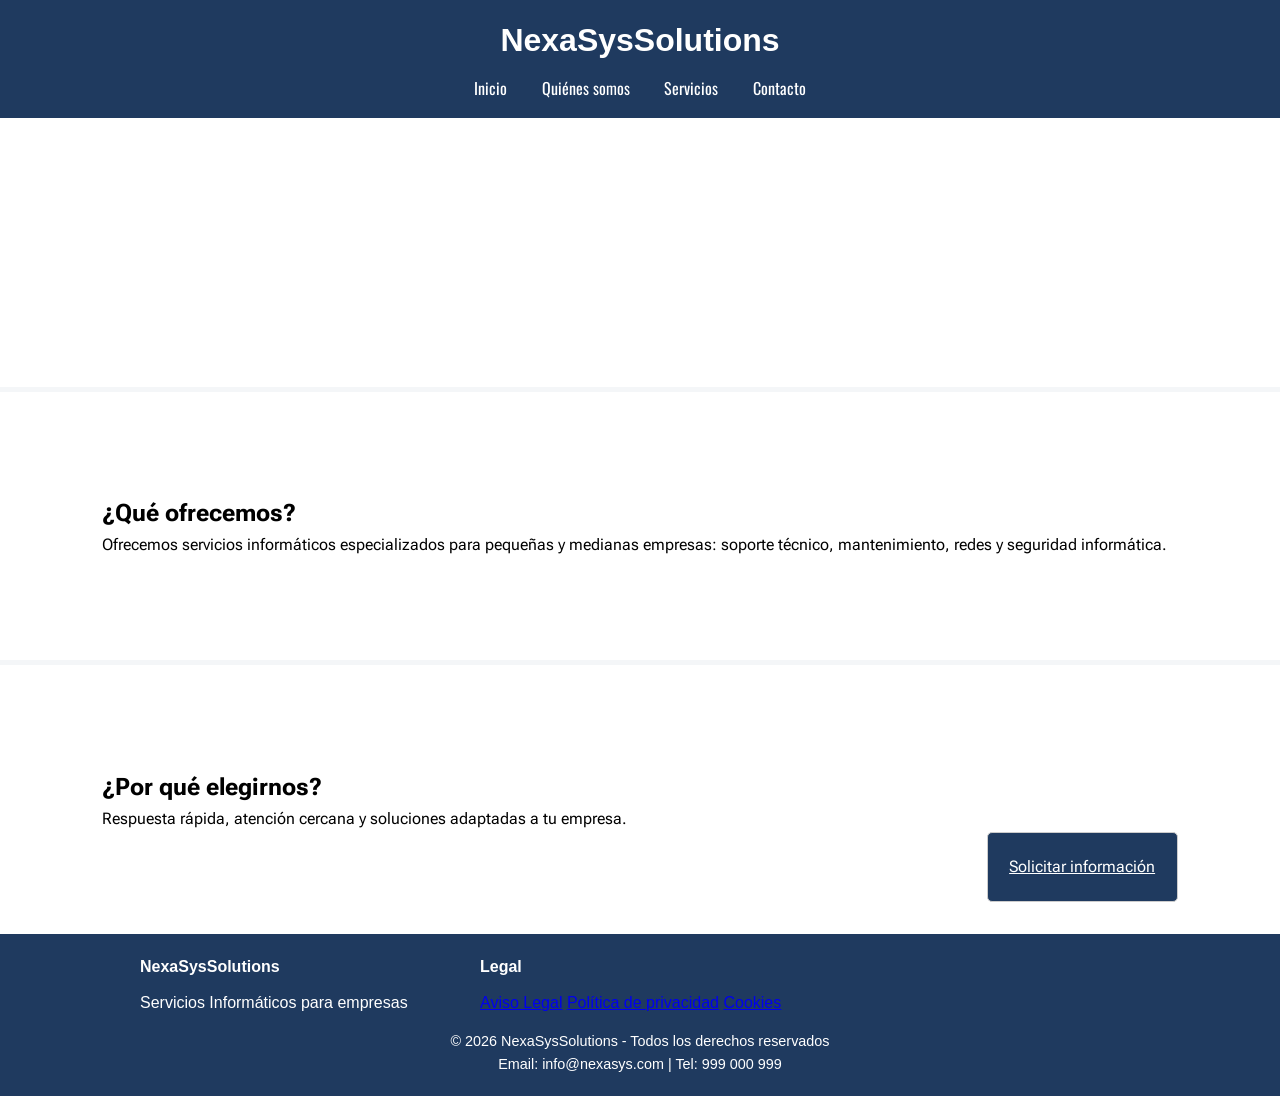
<file: index.html>
<!DOCTYPE HTML>
<html lang ="es">
<head>
<link rel="preconnect" href="https://fonts.googleapis.com">
<link rel="preconnect" href="https://fonts.gstatic.com" crossorigin>
<link href="https://fonts.googleapis.com/css2?family=Oswald:wght@200..700&display=swap" rel="stylesheet">
<link rel="preconnect" href="https://fonts.googleapis.com">
<link rel="preconnect" href="https://fonts.gstatic.com" crossorigin>
<link href="https://fonts.googleapis.com/css2?family=Roboto+Flex:opsz,wght,XOPQ,XTRA,YOPQ,YTDE,YTFI,YTLC,YTUC@8..144,100..1000,96,468,79,-203,738,514,712&display=swap" rel="stylesheet">
  <meta name="viewport" content="width=device-width, initial-scale=1.0">
  <meta charset="UTF-8">
  <title>NexaSysSolutions</title>
  <link rel="stylesheet" href="estilos.css">
</head>
<body>
  <header>
    <h1>NexaSysSolutions</h1>
    <nav>
      <a href="index.html">Inicio</a>
      <a href="presentacion.html">Quiénes somos</a>
      <a href="servicios.html">Servicios</a>
      <a href="contacto.html">Contacto</a>
    </nav>
  </header>
<section class="hero">
    <h2>Tu departamento IT de confianza</h2>
    <p>Ayudamos a empresas a mantener sus sistemas seguros, eficientes y operativos.</p>
</section>
  <section class="hero2">
    <h2>¿Qué ofrecemos?</h2>
    <p>Ofrecemos servicios informáticos especializados para pequeñas y medianas empresas: soporte técnico, mantenimiento, redes y seguridad informática.</p>
  </section>
  <section class="beneficios">
  <h2>¿Por qué elegirnos?</h2>
  <p>Respuesta rápida, atención cercana y soluciones adaptadas a tu empresa.</p>
 <a href="contacto.html" class="btn">Solicitar información</a>
</section>
<footer>
  
  <div class="footer-container">
    
    <div>
      <h4>NexaSysSolutions</h4>
      <p>Servicios Informáticos para empresas</p>
    </div>
    
  <div>
    <h4>Legal</h4>
    <a href="#">Aviso Legal</a>
    <a href="#">Política de privacidad</a>
    <a href="#">Cookies</a>
  </div> 
  </div>
  
<div class="footer-bottom">
  <p>© 2026 NexaSysSolutions - Todos los derechos reservados</p>
  <p>Email: info@nexasys.com | Tel: 999 000 999</p>
</div>
</footer>
</body>
</html>
</file>
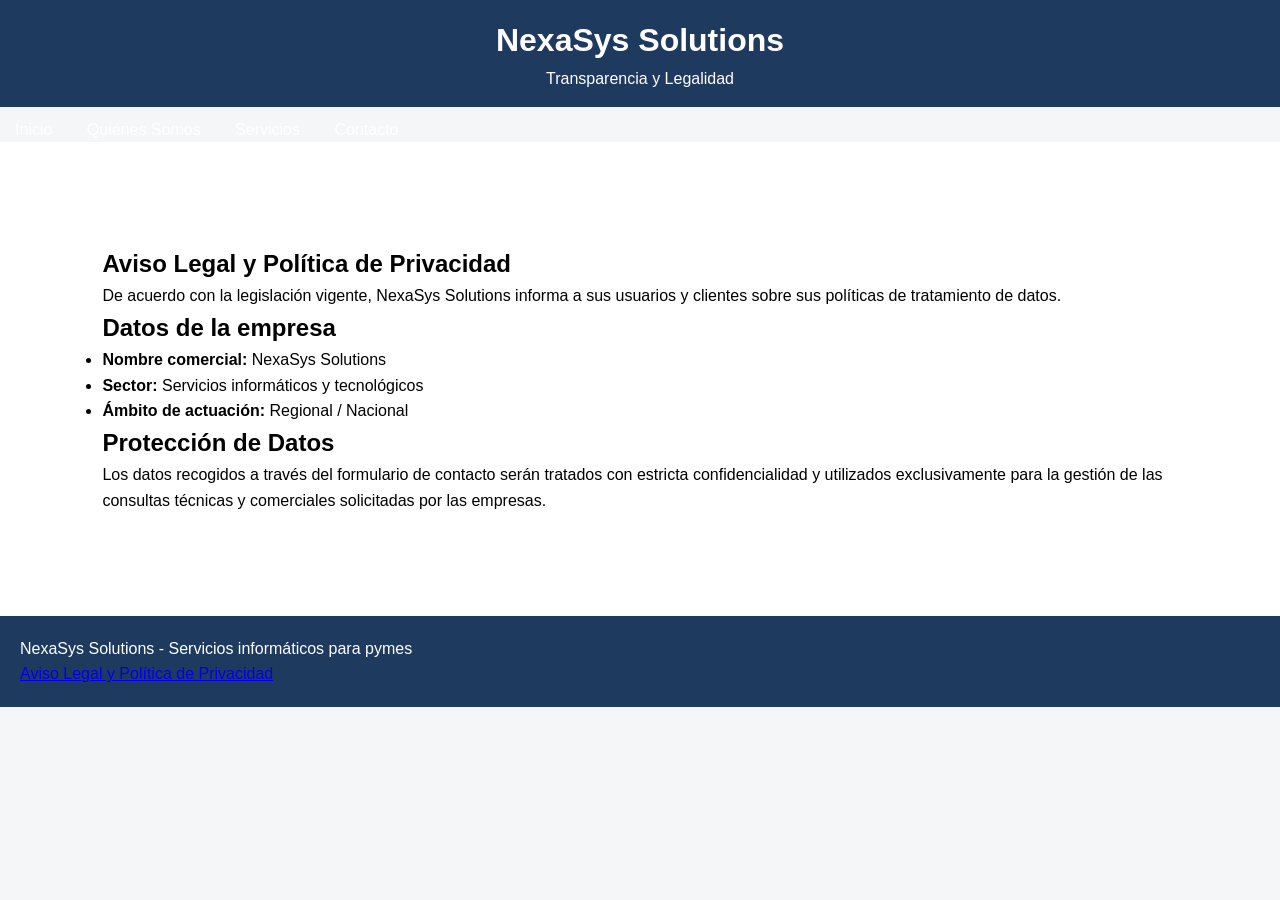
<file: Aviso Legal.html>
<!DOCTYPE html>
<html lang="es">
<head>
    <meta charset="UTF-8">
    <title>Aviso Legal - NexaSys Solutions</title>
    <link rel="stylesheet" href="estilos.css">
</head>
<body>
    <header class="encabezado-principal">
        <h1>NexaSys Solutions</h1>
        <p>Transparencia y Legalidad</p>
    </header>
    
    <nav class="barra-navegacion">
        <a class="enlace-navegacion" href="inicio.html">Inicio</a>
        <a class="enlace-navegacion" href="quienes-somos.html">Quiénes Somos</a>
        <a class="enlace-navegacion" href="servicios.html">Servicios</a>
        <a class="enlace-navegacion" href="contacto.html">Contacto</a>
    </nav>

    <main class="contenedor-principal">
        <h2 class="titulo-seccion">Aviso Legal y Política de Privacidad</h2>
        <p>De acuerdo con la legislación vigente, NexaSys Solutions informa a sus usuarios y clientes sobre sus políticas de tratamiento de datos.</p>
        
        <h2 class="titulo-seccion">Datos de la empresa</h2>
        <ul class="lista-elementos">
            <li><strong>Nombre comercial:</strong> NexaSys Solutions</li>
            <li><strong>Sector:</strong> Servicios informáticos y tecnológicos</li>
            <li><strong>Ámbito de actuación:</strong> Regional / Nacional</li>
        </ul>
        
        <h2 class="titulo-seccion">Protección de Datos</h2>
        <p>Los datos recogidos a través del formulario de contacto serán tratados con estricta confidencialidad y utilizados exclusivamente para la gestión de las consultas técnicas y comerciales solicitadas por las empresas.</p>
    </main>

    <footer class="pie-pagina">
        <p>NexaSys Solutions - Servicios informáticos para pymes</p>
        <a class="enlace-pie" href="aviso-legal.html">Aviso Legal y Política de Privacidad</a>
    </footer>
</body>
</html>
</file>
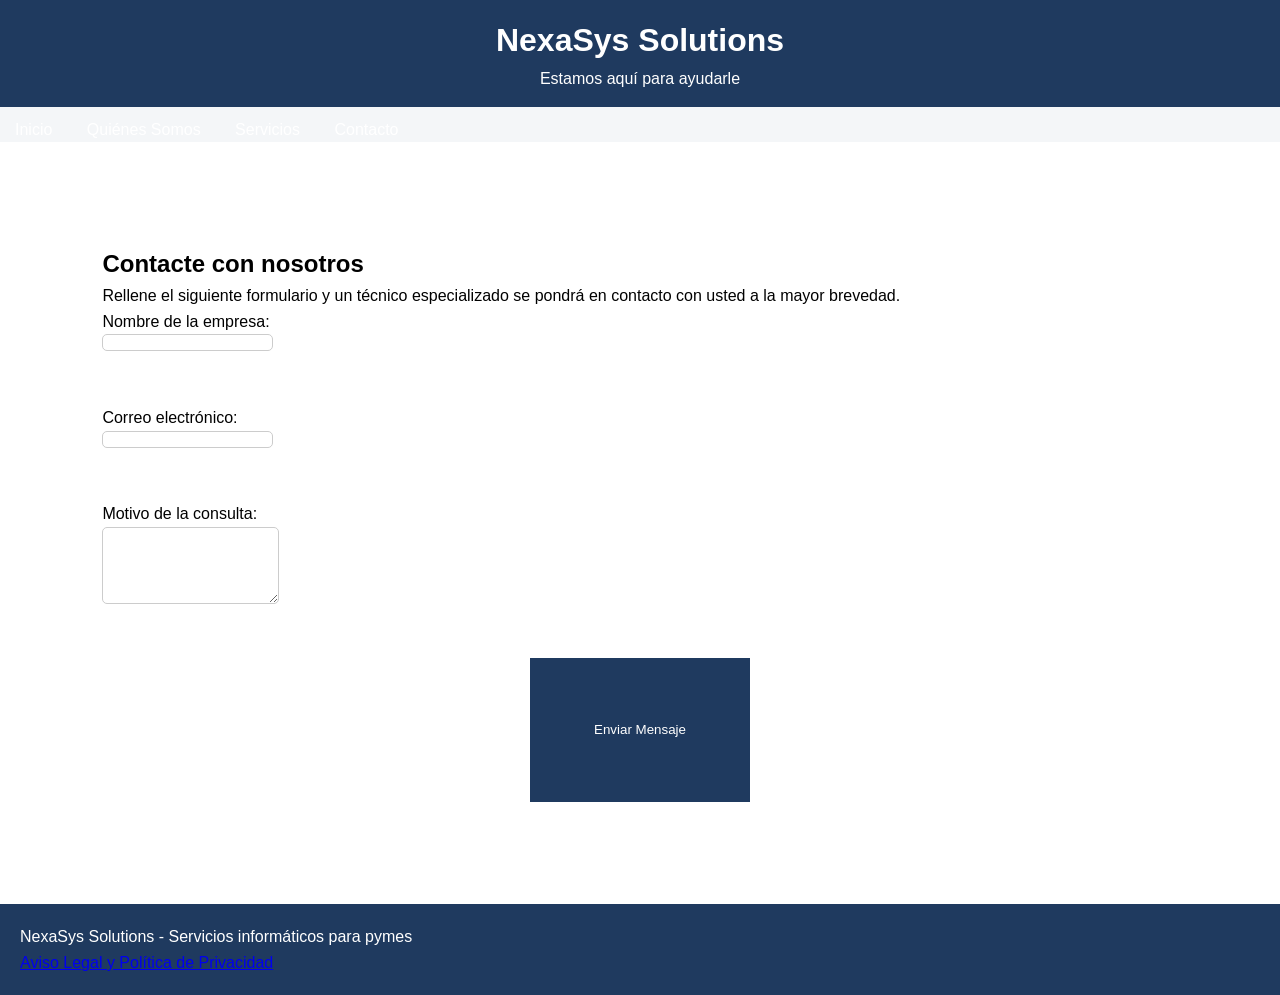
<file: Conacto.html>
<!DOCTYPE html>
<html lang="es">
<head>
    <meta charset="UTF-8">
    <title>Contacto - NexaSys Solutions</title>
    <link rel="stylesheet" href="estilos.css">
</head>
<body>
    <header class="encabezado-principal">
        <h1>NexaSys Solutions</h1>
        <p>Estamos aquí para ayudarle</p>
    </header>
    
    <nav class="barra-navegacion">
        <a class="enlace-navegacion" href="inicio.html">Inicio</a>
        <a class="enlace-navegacion" href="quienes-somos.html">Quiénes Somos</a>
        <a class="enlace-navegacion" href="servicios.html">Servicios</a>
        <a class="enlace-navegacion" href="contacto.html">Contacto</a>
    </nav>

    <main class="contenedor-principal">
        <h2 class="titulo-seccion">Contacte con nosotros</h2>
        <p>Rellene el siguiente formulario y un técnico especializado se pondrá en contacto con usted a la mayor brevedad.</p>

        <form class="formulario-contacto" action="#" method="post">
            <div class="grupo-formulario">
                <label class="etiqueta-campo" for="nombre-empresa">Nombre de la empresa:</label>
                <input class="campo-texto" type="text" id="nombre-empresa" name="nombre-empresa" required>
            </div>
            
            <div class="grupo-formulario">
                <label class="etiqueta-campo" for="correo-electronico">Correo electrónico:</label>
                <input class="campo-texto" type="email" id="correo-electronico" name="correo-electronico" required>
            </div>
            
            <div class="grupo-formulario">
                <label class="etiqueta-campo" for="motivo-consulta">Motivo de la consulta:</label>
                <textarea class="campo-texto" id="motivo-consulta" name="motivo-consulta" rows="5" required></textarea>
            </div>
            
            <button class="boton-enviar" type="submit">Enviar Mensaje</button>
        </form>
    </main>

    <footer class="pie-pagina">
        <p>NexaSys Solutions - Servicios informáticos para pymes</p>
        <a class="enlace-pie" href="aviso-legal.html">Aviso Legal y Política de Privacidad</a>
    </footer>
</body>
</html>
</file>
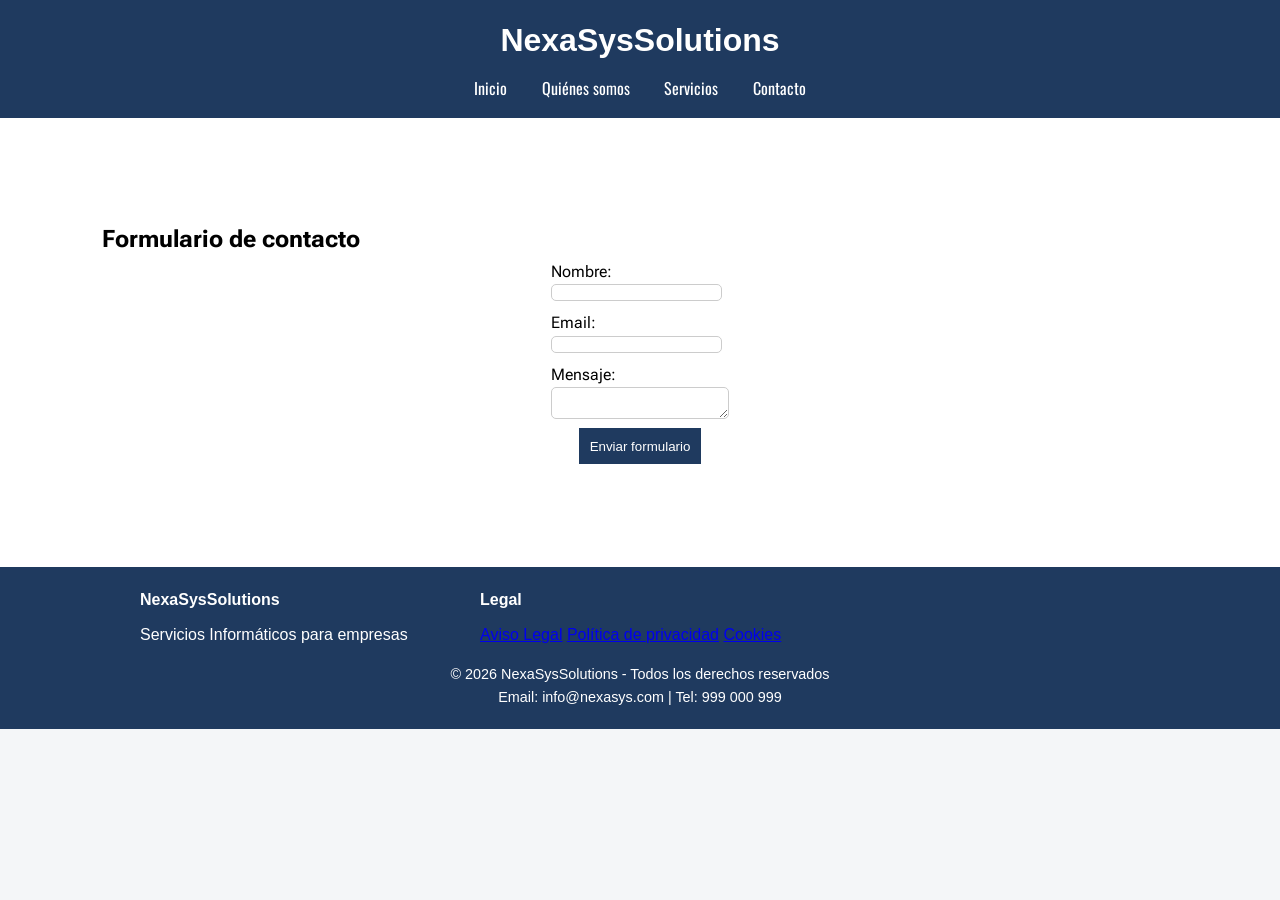
<file: contacto.html>
<!DOCTYPE HTML>
<html lang ="es">
<head>
<link rel="preconnect" href="https://fonts.googleapis.com">
<link rel="preconnect" href="https://fonts.gstatic.com" crossorigin>
<link href="https://fonts.googleapis.com/css2?family=Oswald:wght@200..700&display=swap" rel="stylesheet">
<link rel="preconnect" href="https://fonts.googleapis.com">
<link rel="preconnect" href="https://fonts.gstatic.com" crossorigin>
<link href="https://fonts.googleapis.com/css2?family=Roboto+Flex:opsz,wght,XOPQ,XTRA,YOPQ,YTDE,YTFI,YTLC,YTUC@8..144,100..1000,96,468,79,-203,738,514,712&display=swap" rel="stylesheet">
    <meta name="viewport" content="width=device-width, initial-scale=1.0">
    <link rel ="stylesheet" href="estilos.css">
    <meta charset="UTF-8">
    <title>NexaSysSolutions</title>
</head>
    <body>
<header>
    <h1>NexaSysSolutions</h1>
    <nav>
        <a href="index.html">Inicio</a>
        <a href="presentacion.html">Quiénes somos</a>
        <a href="servicios.html">Servicios</a>
        <a href="contacto.html">Contacto</a>
    </nav>
</header>
<main>
    <h2>Formulario de contacto</h2>
    <div class="formulario">
    <form>
        <label>Nombre:</label>
        <input type="text" required>
        <label>Email:</label>
        <input type="email" required>
        <label>Mensaje:</label>
        <textarea required></textarea>
        <button type="submit">Enviar formulario</button>
    </form>
    </div>
</main>
<footer>
      <div class="footer-container">
    <div>
      <h4>NexaSysSolutions</h4>
      <p>Servicios Informáticos para empresas</p>
    </div>
  <div>
    <h4>Legal</h4>
    <a href="#">Aviso Legal</a>
    <a href="#">Política de privacidad</a>
    <a href="#">Cookies</a>
  </div> 
  </div>
<div class="footer-bottom">
  <p>© 2026 NexaSysSolutions - Todos los derechos reservados</p>
  <p>Email: info@nexasys.com | Tel: 999 000 999</p>
</div>
</footer>
</body>
</html>
</file>
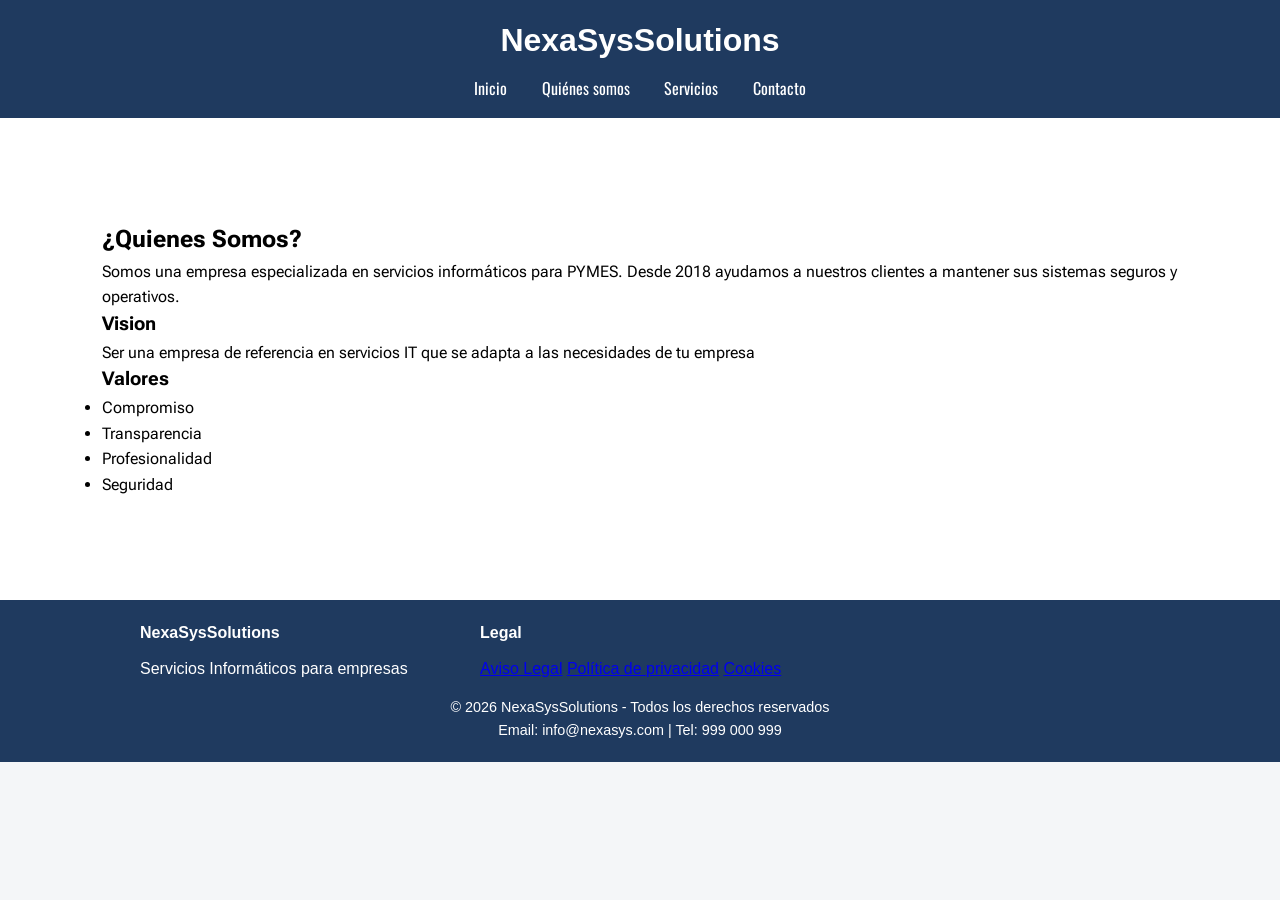
<file: presentacion.html>
<!DOCTYPE HTML>
<html lang ="es">
<head>
<link rel="preconnect" href="https://fonts.googleapis.com">
<link rel="preconnect" href="https://fonts.gstatic.com" crossorigin>
<link href="https://fonts.googleapis.com/css2?family=Oswald:wght@200..700&display=swap" rel="stylesheet">
<link rel="preconnect" href="https://fonts.googleapis.com">
<link rel="preconnect" href="https://fonts.gstatic.com" crossorigin>
<link href="https://fonts.googleapis.com/css2?family=Roboto+Flex:opsz,wght,XOPQ,XTRA,YOPQ,YTDE,YTFI,YTLC,YTUC@8..144,100..1000,96,468,79,-203,738,514,712&display=swap" rel="stylesheet">
  <meta name="viewport" content="width=device-width, initial-scale=1.0">
  <meta charset="UTF-8">
  <title>NexaSysSolutions</title>
  <link rel="stylesheet" href="estilos.css">
</head>
<body>
  <header>
    <h1>NexaSysSolutions</h1>
    <nav>
      <a href="index.html">Inicio</a>
      <a href="presentacion.html">Quiénes somos</a>
      <a href="servicios.html">Servicios</a>
      <a href="contacto.html">Contacto</a>
    </nav>
  </header>
<main>
  <h2>¿Quienes Somos?</h2>
  <p>Somos una empresa especializada en servicios informáticos para PYMES. Desde 2018 ayudamos a nuestros clientes a mantener sus sistemas seguros y operativos.
</p>
  <h3>Vision</h3>
  <p>Ser una empresa de referencia en servicios IT que se adapta a las necesidades de tu empresa</p>
  <h3>Valores</h3>
  <ul>
    <li>Compromiso</li>
    <li>Transparencia</li>
    <li>Profesionalidad</li>
    <li>Seguridad</li>
  </ul>
</main>
</body>
<footer>
    <div class="footer-container">
    <div>
      <h4>NexaSysSolutions</h4>
      <p>Servicios Informáticos para empresas</p>
    </div>
  <div>
    <h4>Legal</h4>
    <a href="#">Aviso Legal</a>
    <a href="#">Política de privacidad</a>
    <a href="#">Cookies</a>
  </div> 
  </div>
<div class="footer-bottom">
  <p>© 2026 NexaSysSolutions - Todos los derechos reservados</p>
  <p>Email: info@nexasys.com | Tel: 999 000 999</p>
</div>
</footer>
</html>
</file>
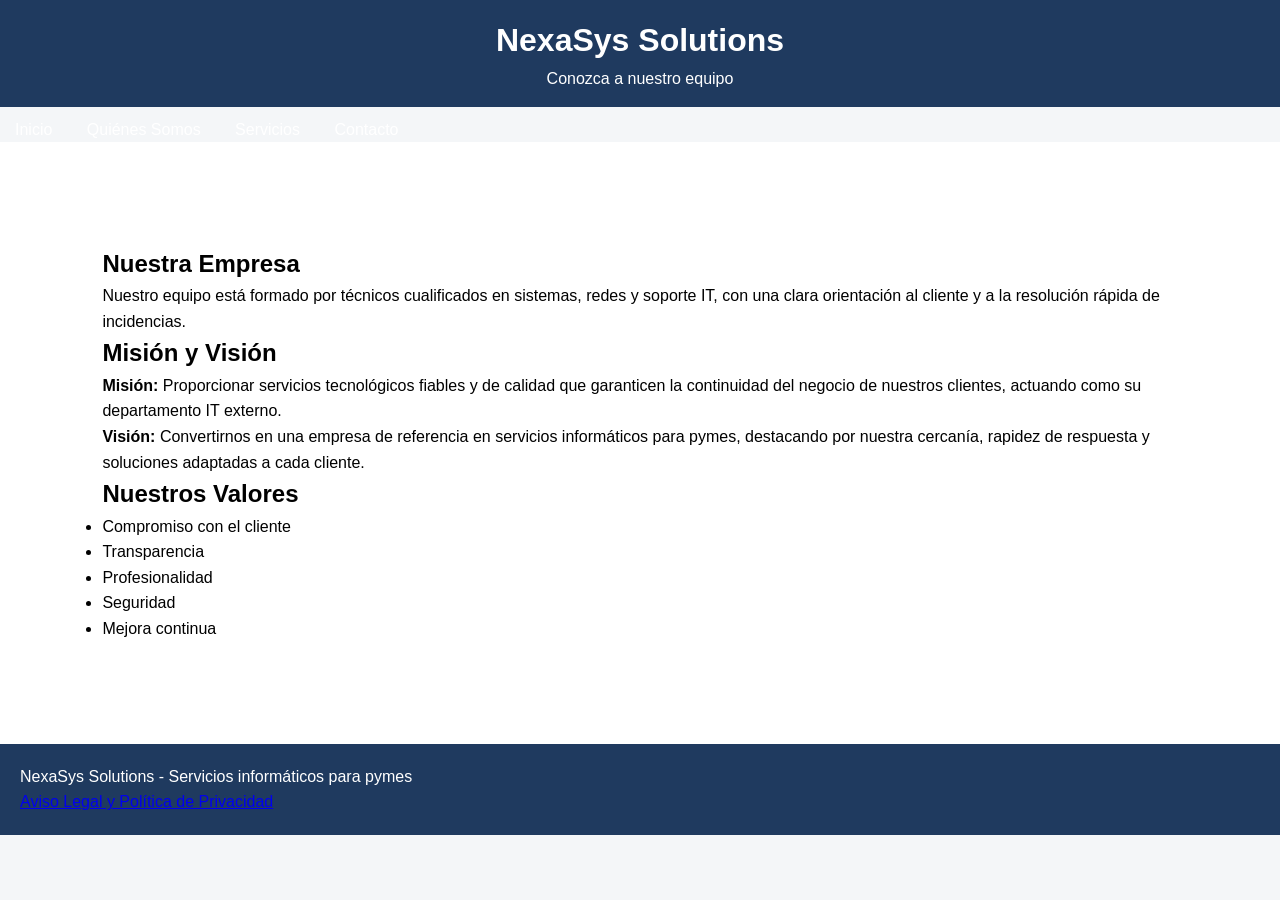
<file: Quienes somos.html>
<!DOCTYPE html>
<html lang="es">
<head>
    <meta charset="UTF-8">
    <title>Quiénes Somos - NexaSys Solutions</title>
    <link rel="stylesheet" href="estilos.css">
</head>
<body>
    <header class="encabezado-principal">
        <h1>NexaSys Solutions</h1>
        <p>Conozca a nuestro equipo</p>
    </header>
    
    <nav class="barra-navegacion">
        <a class="enlace-navegacion" href="inicio.html">Inicio</a>
        <a class="enlace-navegacion" href="quienes-somos.html">Quiénes Somos</a>
        <a class="enlace-navegacion" href="servicios.html">Servicios</a>
        <a class="enlace-navegacion" href="contacto.html">Contacto</a>
    </nav>

    <main class="contenedor-principal">
        <h2 class="titulo-seccion">Nuestra Empresa</h2>
        <p>Nuestro equipo está formado por técnicos cualificados en sistemas, redes y soporte IT, con una clara orientación al cliente y a la resolución rápida de incidencias.</p>
        
        <h2 class="titulo-seccion">Misión y Visión</h2>
        <p><strong>Misión:</strong> Proporcionar servicios tecnológicos fiables y de calidad que garanticen la continuidad del negocio de nuestros clientes, actuando como su departamento IT externo.</p>
        <p><strong>Visión:</strong> Convertirnos en una empresa de referencia en servicios informáticos para pymes, destacando por nuestra cercanía, rapidez de respuesta y soluciones adaptadas a cada cliente.</p>

        <h2 class="titulo-seccion">Nuestros Valores</h2>
        <ul class="lista-elementos">
            <li>Compromiso con el cliente</li>
            <li>Transparencia</li>
            <li>Profesionalidad</li>
            <li>Seguridad</li>
            <li>Mejora continua</li>
        </ul>
    </main>

    <footer class="pie-pagina">
        <p>NexaSys Solutions - Servicios informáticos para pymes</p>
        <a class="enlace-pie" href="aviso-legal.html">Aviso Legal y Política de Privacidad</a>
    </footer>
</body>
</html>
</file>
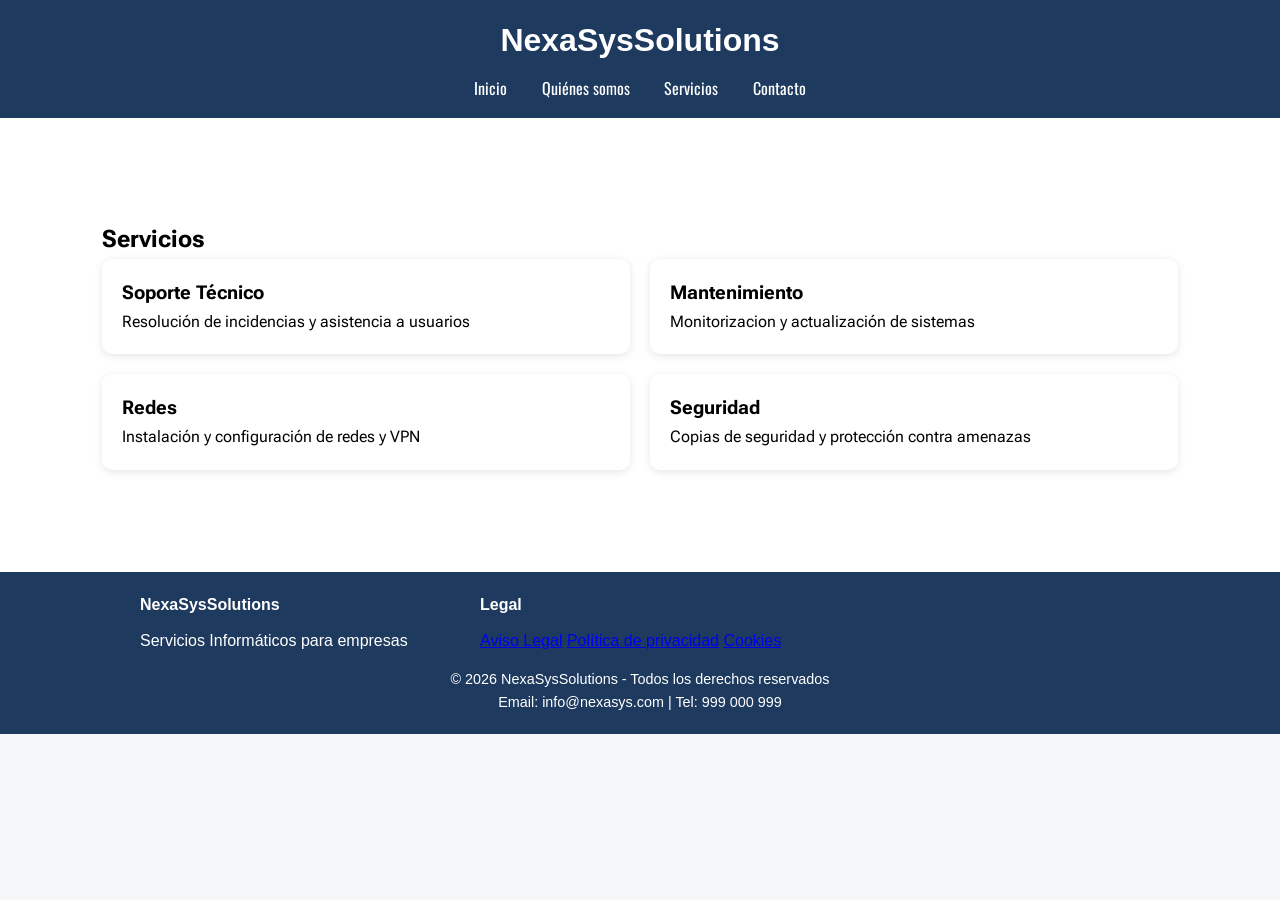
<file: servicios.html>
<!DOCTYPE HTML>
<html lang ="es">
<head>
<link rel="preconnect" href="https://fonts.googleapis.com">
<link rel="preconnect" href="https://fonts.gstatic.com" crossorigin>
<link href="https://fonts.googleapis.com/css2?family=Oswald:wght@200..700&display=swap" rel="stylesheet">
<link rel="preconnect" href="https://fonts.googleapis.com">
<link rel="preconnect" href="https://fonts.gstatic.com" crossorigin>
<link href="https://fonts.googleapis.com/css2?family=Roboto+Flex:opsz,wght,XOPQ,XTRA,YOPQ,YTDE,YTFI,YTLC,YTUC@8..144,100..1000,96,468,79,-203,738,514,712&display=swap" rel="stylesheet">
  <meta name="viewport" content="width=device-width, initial-scale=1.0">
    <link rel ="stylesheet" href="estilos.css">
    <meta charset="UTF-8">
    <title>NexaSysSolutions</title>
</head>
<body>
<header>
    <h1>NexaSysSolutions</h1>
    <nav>
        <a href="index.html">Inicio</a>
        <a href="presentacion.html">Quiénes somos</a>
        <a href="servicios.html">Servicios</a>
        <a href="contacto.html">Contacto</a>
    </nav>
</header>
<main>
<h2>Servicios</h2>
<div class="servicios-grid">
  <div class="card">
    <h3>Soporte Técnico</h3>
    <p>Resolución de incidencias y asistencia a usuarios</p>
    </div>
  <div class="card">
    <h3>Mantenimiento</h3>
    <p>Monitorizacion y actualización de sistemas</p>
  </div>
  <div class="card">
    <h3>Redes</h3>
    <p>Instalación y configuración de redes y VPN</p>
  </div>
  <div class="card">
    <h3>Seguridad</h3>
    <p>Copias de seguridad y protección contra amenazas</p>
  </div>
    </div>
</main>
<footer>
    <div class="footer-container">
    <div>
      <h4>NexaSysSolutions</h4>
      <p>Servicios Informáticos para empresas</p>
    </div>
  <div>
    <h4>Legal</h4>
    <a href="#">Aviso Legal</a>
    <a href="#">Política de privacidad</a>
    <a href="#">Cookies</a>
  </div> 
  </div>
<div class="footer-bottom">
  <p>© 2026 NexaSysSolutions - Todos los derechos reservados</p>
  <p>Email: info@nexasys.com | Tel: 999 000 999</p>
</div>
</footer>
</body>
</html>
</file>
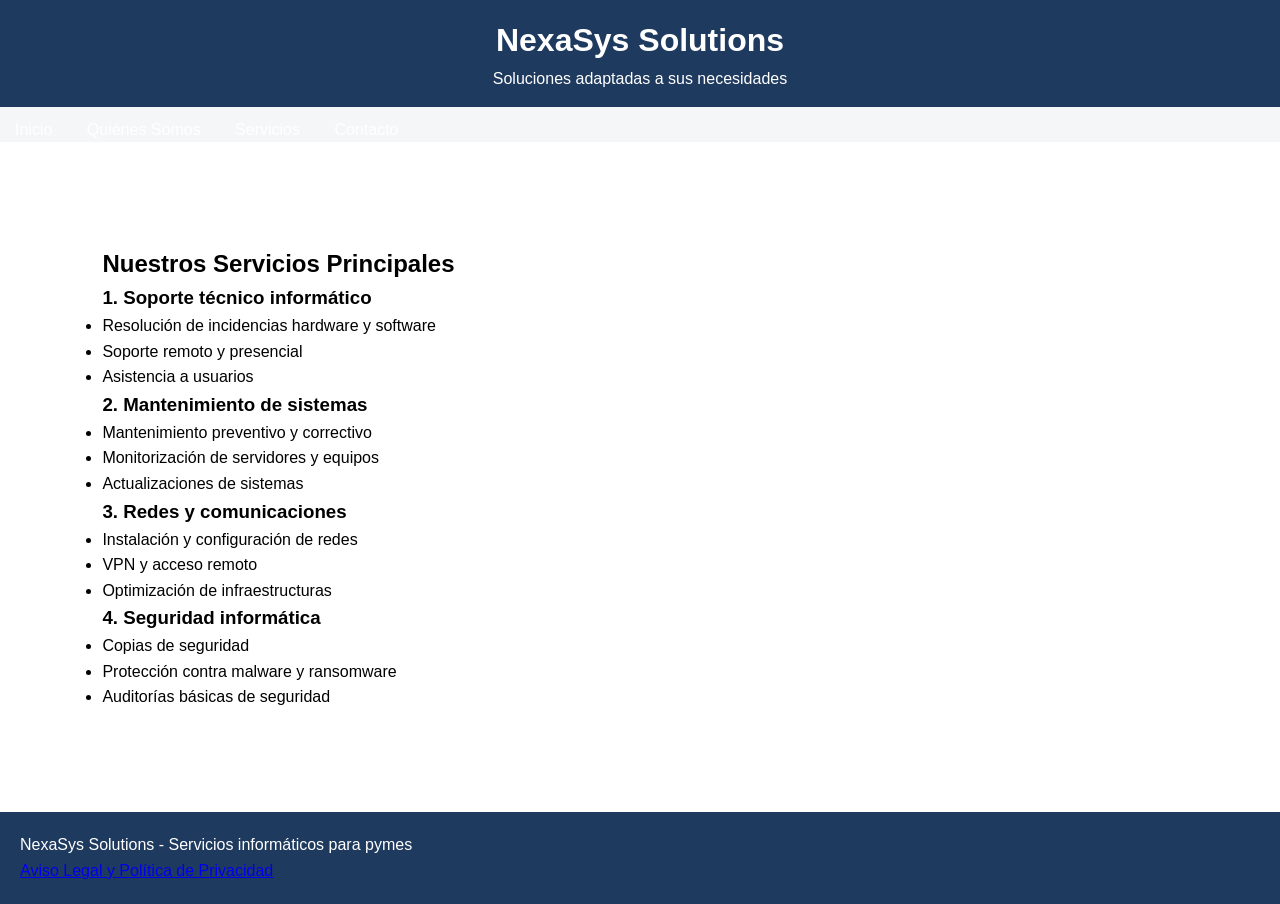
<file: Servicios.html>
<!DOCTYPE html>
<html lang="es">
<head>
    <meta charset="UTF-8">
    <title>Servicios - NexaSys Solutions</title>
    <link rel="stylesheet" href="estilos.css">
</head>
<body>
    <header class="encabezado-principal">
        <h1>NexaSys Solutions</h1>
        <p>Soluciones adaptadas a sus necesidades</p>
    </header>
    
    <nav class="barra-navegacion">
        <a class="enlace-navegacion" href="inicio.html">Inicio</a>
        <a class="enlace-navegacion" href="quienes-somos.html">Quiénes Somos</a>
        <a class="enlace-navegacion" href="servicios.html">Servicios</a>
        <a class="enlace-navegacion" href="contacto.html">Contacto</a>
    </nav>

    <main class="contenedor-principal">
        <h2 class="titulo-seccion">Nuestros Servicios Principales</h2>

        <div class="tarjeta-servicio">
            <h3>1. Soporte técnico informático</h3>
            <ul class="lista-elementos">
                <li>Resolución de incidencias hardware y software</li>
                <li>Soporte remoto y presencial</li>
                <li>Asistencia a usuarios</li>
            </ul>
        </div>

        <div class="tarjeta-servicio">
            <h3>2. Mantenimiento de sistemas</h3>
            <ul class="lista-elementos">
                <li>Mantenimiento preventivo y correctivo</li>
                <li>Monitorización de servidores y equipos</li>
                <li>Actualizaciones de sistemas</li>
            </ul>
        </div>

        <div class="tarjeta-servicio">
            <h3>3. Redes y comunicaciones</h3>
            <ul class="lista-elementos">
                <li>Instalación y configuración de redes</li>
                <li>VPN y acceso remoto</li>
                <li>Optimización de infraestructuras</li>
            </ul>
        </div>

        <div class="tarjeta-servicio">
            <h3>4. Seguridad informática</h3>
            <ul class="lista-elementos">
                <li>Copias de seguridad</li>
                <li>Protección contra malware y ransomware</li>
                <li>Auditorías básicas de seguridad</li>
            </ul>
        </div>
    </main>
    <footer class="pie-pagina">
        <p>NexaSys Solutions - Servicios informáticos para pymes</p>
        <a class="enlace-pie" href="aviso-legal.html">Aviso Legal y Política de Privacidad</a>
    </footer>
</body>
</html>
</file>
<file: estilos.css>
/* RESET */
* {
    margin: 0;
    padding: 0;
    box-sizing: border-box;
}

body {
    font-family: Arial, sans-serif;
    background-color: #f4f6f8;
    line-height: 1.6;
}

/* HEADER */
header {
    background-color: #1f3a5f;
    color: white;
    padding: 15px;
    text-align: center;}

/* NAV */
nav {
    margin-top: 10px;
}

nav a {
    color: white;
    margin: 0 15px;
    text-decoration: none;
    font-family: "Oswald", sans-serif;
    font-weight: italic;
    transition:transform 0.4s ease;
    display: inline-block;
}

nav a:hover {
   transform: scale(1.2);}

/* HERO */
.hero {
    background-image:url("https://www.spmas.es/wp-content/uploads/2023/10/01_imagen_cabecera_SEO_Octubre.jpg");
    background-size:cover;
    background-position:center;
    background-repeat: no-repeat;
    padding:8%;
    color: white;
    text-align: right;
}
.hero2{
text-align: left;
background-color: white;
margin:5px auto;
padding:8% ;
}

.btn {
    display:flex;
    background-color: #1f3a5f;
    color: white;
    border: none;
    padding: 2%;
    float:right;
    border: 1px solid #ccc;
    border-radius: 5px;
}

/* CONTENIDO */
main, section {
    padding: 8%;
    margin:auto;
    background-color: white;
    font-family: "Roboto Flex" ,sans-serif;
}
/* FORMULARIO */
.formulario {
    display: flex;
    justify-content: center;
    align-items: center;
    margin:auto;
}

input, textarea {
    display: flex;
    flex-direction: column;
    margin-bottom: 5%;
    border: 1px solid #ccc;
    border-radius: 5px;
}
/* SERVICIOS EN TARJETAS */
.servicios-grid {
    display: grid;
    grid-template-columns: repeat(2, 1fr);
    gap: 20px;
}

.card {
    background: white;
    padding: 20px;
    border-radius: 10px;
    box-shadow: 0px 2px 8px rgba(0,0,0,0.1);
}
/* BOTÓN */
button {
    background-color: #1f3a5f;
    color: white;
    border: none;
    padding: 6%;
    cursor: pointer;
    display: block;
    margin:0 auto;
}

button:hover {
    background-color: #2e5c8a;
}
    
/*foooter*/    
footer {
    background-color: #1f3a5f;
    color: white;
    padding: 20px;
    margin-top: auto;
}

.footer-container {
    display: grid;
    grid-template-columns: repeat(3, 1fr);
    gap: 20px;
    max-width: 1000px;
    margin: auto;
}

.footer-container h4 {
    margin-bottom: 10px;
}
.footer-bottom {
    text-align: center;
    margin-top: 15px;
    font-size: 0.9em;
}
/* RESPONSIVE */
@media (max-width: 768px) {

    nav {
        display: flex;
        flex-direction: column;
    }

    nav a {
        margin: 5px 0;
    }

    .servicios-grid {
        grid-template-columns: 1fr;
    }

    .footer-container {
        grid-template-columns: 1fr;
        text-align: center;
    }
}
</file>
